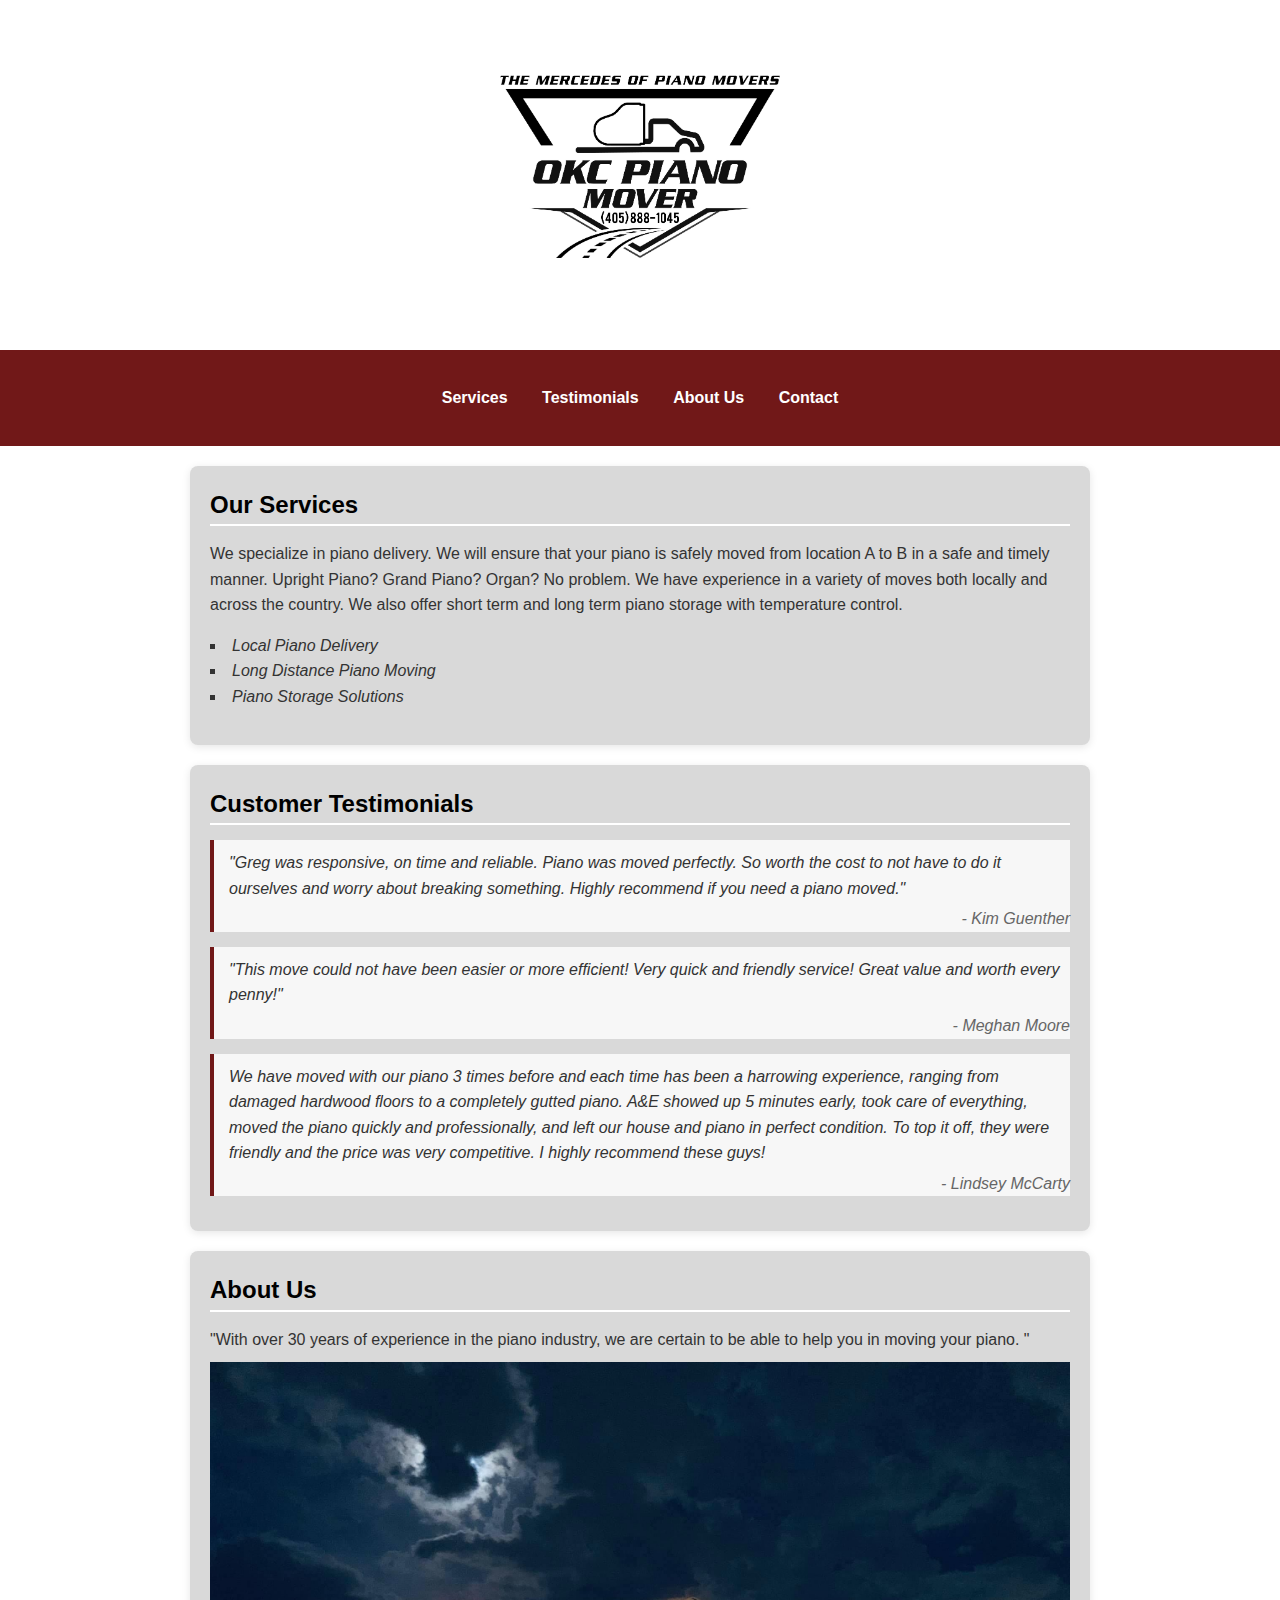
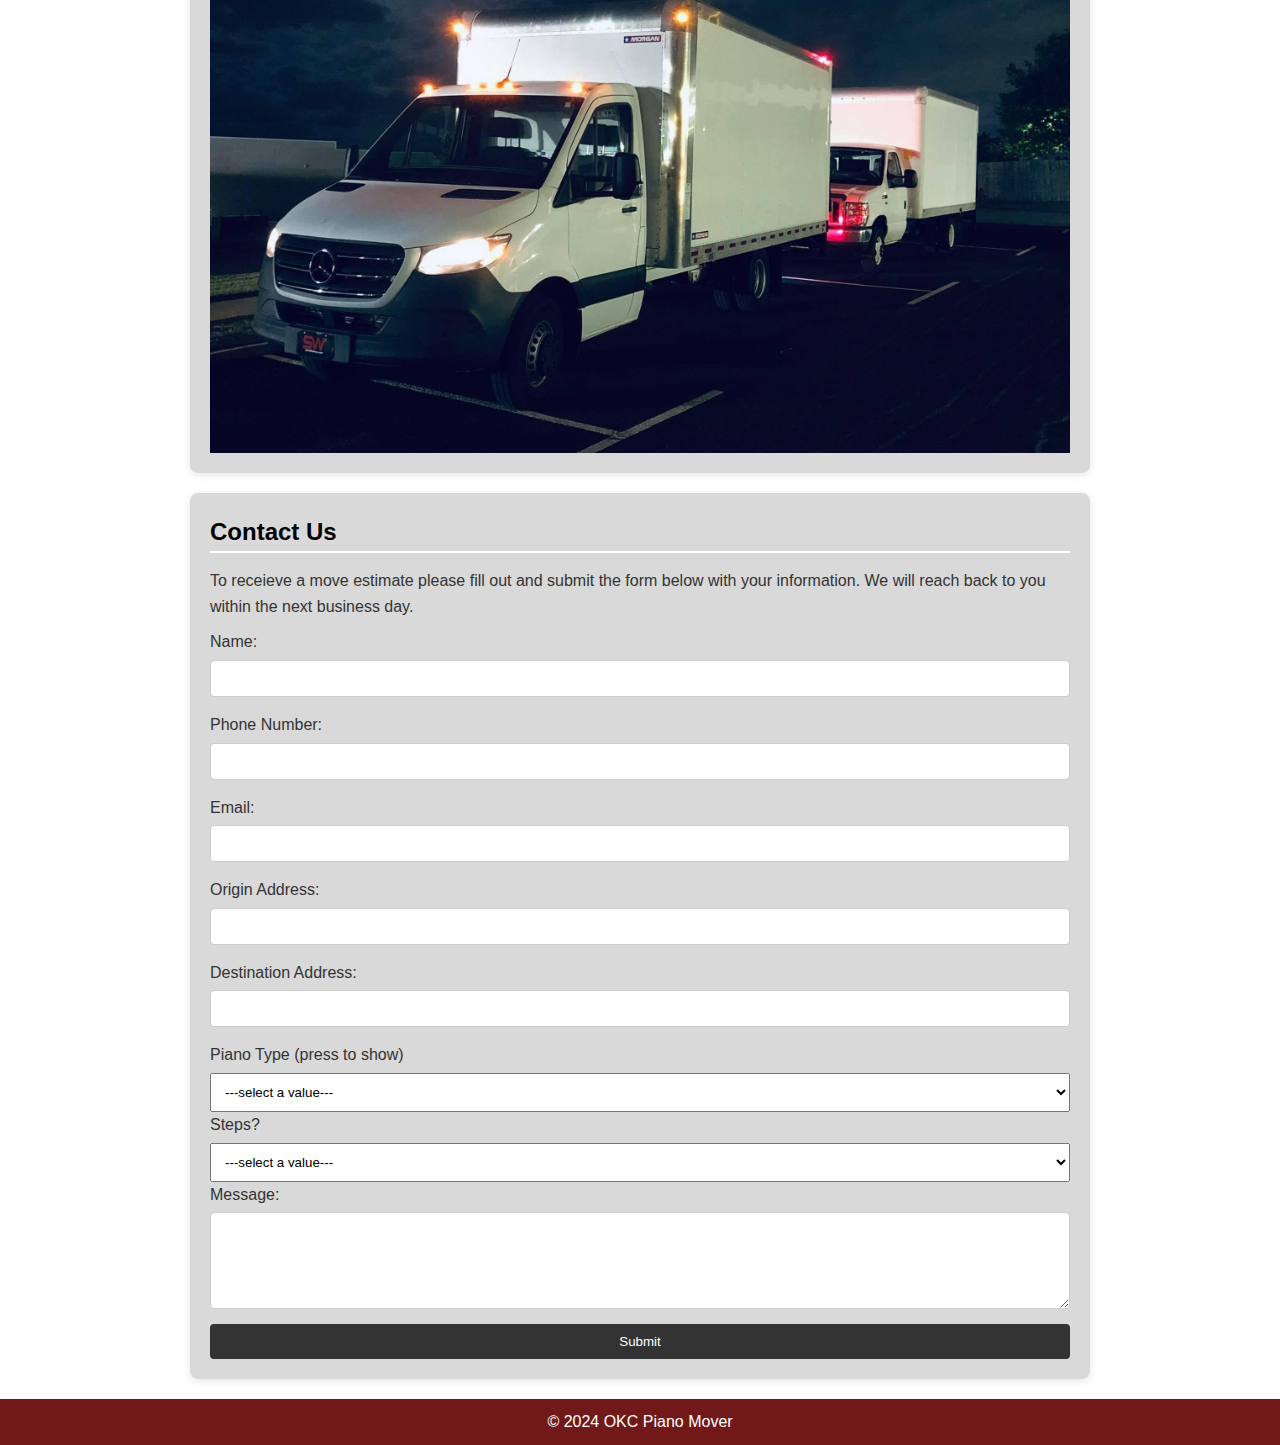
<file: index.html>
<!DOCTYPE html>
<html lang="en">
<head>
    <meta charset="UTF-8">
    <meta name="viewport" content="width=device-width, initial-scale=1.0">
    <title>OKC Piano Mover</title>
    <link rel="stylesheet" href="styles.css">
</head>
<body>
<script src="script.js"></script>
<center><img align ="center" src="images/logo.jpg" class="logo"  alt="OKC Piano Mover" height="350" width="350">
</center>
    <header>
        <nav>
            <ul>
                <li><a href="#services">Services</a></li>
                <li><a href="#testimonials">Testimonials</a></li>
                <li> <a href="#About Us">About Us</a></li>
                <li><a href="#contact">Contact</a></li>                
            </ul>
        </nav>
    </header>

    <section id="services" class="section">
        <h2>Our Services</h2>
        <p> We specialize in piano delivery. We will ensure that your piano is safely moved from location A to B in a safe and timely
            manner. Upright Piano? Grand Piano? Organ? No problem. We have experience in a variety of moves both locally and across the country. 
            We also offer short term and long term piano storage with temperature control.
		</p>
        <ul><em>
            <li>Local Piano Delivery</li>
            <li>Long Distance Piano Moving</li>
            <li>Piano Storage Solutions</li>
        </em></ul>
    </section>

    <section id="testimonials" class="section">
        <h2>Customer Testimonials</h2>

        <blockquote>
            <p>"Greg was responsive, on time and reliable. Piano was moved perfectly. So worth the cost to not have to 
                do it ourselves and worry about breaking something. Highly recommend if you need a piano moved."
            </p>
            <cite>- Kim Guenther</cite>
        </blockquote>
        <blockquote>
            <p>"This move could not  have been easier or more efficient! Very quick and friendly service! Great value  
                 and worth every penny!"
            </p>
            <cite>- Meghan Moore</cite>
        </blockquote>
        <blockquote>
            <p>We have moved with our piano 3 times before and each time has been a harrowing experience, ranging
            from damaged hardwood floors to a completely gutted piano. A&E showed up 5 minutes early, took care 
            of everything, moved the piano quickly and professionally, and left our house and piano in perfect
            condition. To top it off, they were friendly and the price was very competitive. I highly recommend these
            guys!
            </p>
            <cite>- Lindsey McCarty</cite>
        </blockquote>
    </section>

    <section id="About Us" class="section">
        <h2>About Us</h2>
        <p class ="text">"With over 30 years of experience in the piano industry, we are certain to be able to help you in moving your piano. "</p>
        <center><img align ="center" src="images/trux.jpg" class="responsive"  alt="Moving Truck" height="600" width="744">
        
    </section>

    <section id="contact" class="section">
        <h2>Contact Us</h2>
        <p class ="text">To receieve a move estimate please fill out and submit the form below with your information.  We will reach back to you within the next business day.</p>
        <form action="#">
            <label for="name">Name:</label>
            <input type="text" id="name" name="name" required>

            <label for="phone">Phone Number:</label>
            <input type="phone" id="phone" name="phone" required>

            <label for="email">Email:</label>
            <input type="email" id="email" name="email" required>

            <label for="origin">Origin Address:</label>
            <input type="text" id="origin" name="origin" required>

            <label for="destination">Destination Address:</label>
            <input type="text" id="destination" name="origin" required>

            <label for="destination>

            
            <label for="piano" id="imageMedium" 
                onclick="showImage('imageMedium','images/piano_types.png')"            
                >Piano Type (press to show)</label>
        
                <select  class ="dropdown" name="piano" id="piano" required>
                    <option disabled selected value class="dropdowntext">---select a value---</option>  
                    <option value="Upright" class ="dropdowntext">Upright</option>
                    <option value="Grand" class ="dropdowntext">Grand</option>
                    <option value="Organ"class ="dropdowntext">Organ</option>
                    <option value="Other" class ="dropdowntext">Other</option>
                </select>
            
            <label for="stairs" id="stairs_dropown">Steps?</label>
                <select class="dropdown" name="stairs" id="stairs" required>
                        <option disabled selected value class="dropdowntext">---select a value---</option>
                        <option value="no stairs" class="dropdowntext">No </option>
                        <option value="1-2 stairs" class="dropdowntext">1-3 </option>
                        <option value="2-3 stairs" class="dropdowntext">4-6 </option>
                        <option value="7 stairs" class ="dropdowntext">7+ </option>
                </select>

            <label for="message">Message:</label>
            <textarea id="message" name="message" rows ="5" required></textarea>



            <button type="submit" class="butt">Submit</button>
        </form>
    </section>

    <footer>
        <p>&copy; 2024 OKC Piano Mover</p>
    </footer>

    
</body>


</html>

<?php

?>
</file>
<file: styles.css>
* {
    margin: 0;
    padding: 0;
    box-sizing: border-box;
}

body {
    font-family: Arial, sans-serif;
    line-height: 1.6;
    background-color: #ffffff;
    color: #333;
}


header logo {
    background-color: #333;
    color: white;
    padding: 20px 0;
   
}
header {
    background-color: #711818;
    color: white;
    padding: 20px 0;
    text-align: center;
}

header h1 {
    margin-bottom: 10px;
}

nav ul {
    list-style: none;
    padding: 0;
}

nav ul li {
    display: inline;
    margin: 0 15px;
}

nav ul li a {
    color: white;
    text-decoration: none;
    font-weight: bold;
}

nav ul li a:hover {
    text-decoration: underline;
}

.section {
    padding: 20px;
    max-width: 900px;
    margin: 20px auto;
    background-color: #d9d9d9;
    border-radius: 8px;
    box-shadow: 0 2px 8px rgba(0, 0, 0, 0.1);
}

h2 {
    margin-bottom: 15px;
    color:#000000;
    border-bottom: 2px solid #ffffff;
}

ul {
    list-style: square inside;
    margin: 15px 0;
}

blockquote {
    border-left: 4px solid #711818;
    padding-left: 15px;
    padding-top: 10px;
    margin: 15px 0;
    background-color: #f7f7f7
}

blockquote p {
    font-style: italic;
}

blockquote cite {
    display: block;
    margin-top: 5px;
    text-align: right;
    color: #666;
}

form {
    display: flex;
    flex-direction: column;
}

form label {
    margin-bottom: 5px;
}

form input, form textarea {
    padding: 10px;
    margin-bottom: 15px;
    border: 1px solid #ccc;
    border-radius: 4px;
}

form button {
    padding: 10px 15px;
    background-color: #333;
    color: white;
    border: none;
    border-radius: 4px;
    cursor: pointer;
}

form button:hover {
    background-color: #555;
}

footer {
    text-align: center;
    padding: 10px 0;
    background-color: #711818;
    color: white;
    margin-top: 20px;
}

.responsive{
    width: 100%;
    height: auto;
    border: 3px solid #000000
    border-radius: 4px;
  }

.dropdown{

    padding: 10px !important;
    text-align:left;
    display: inline-block
}

.text{
    padding-bottom:10px;
}
</file>
